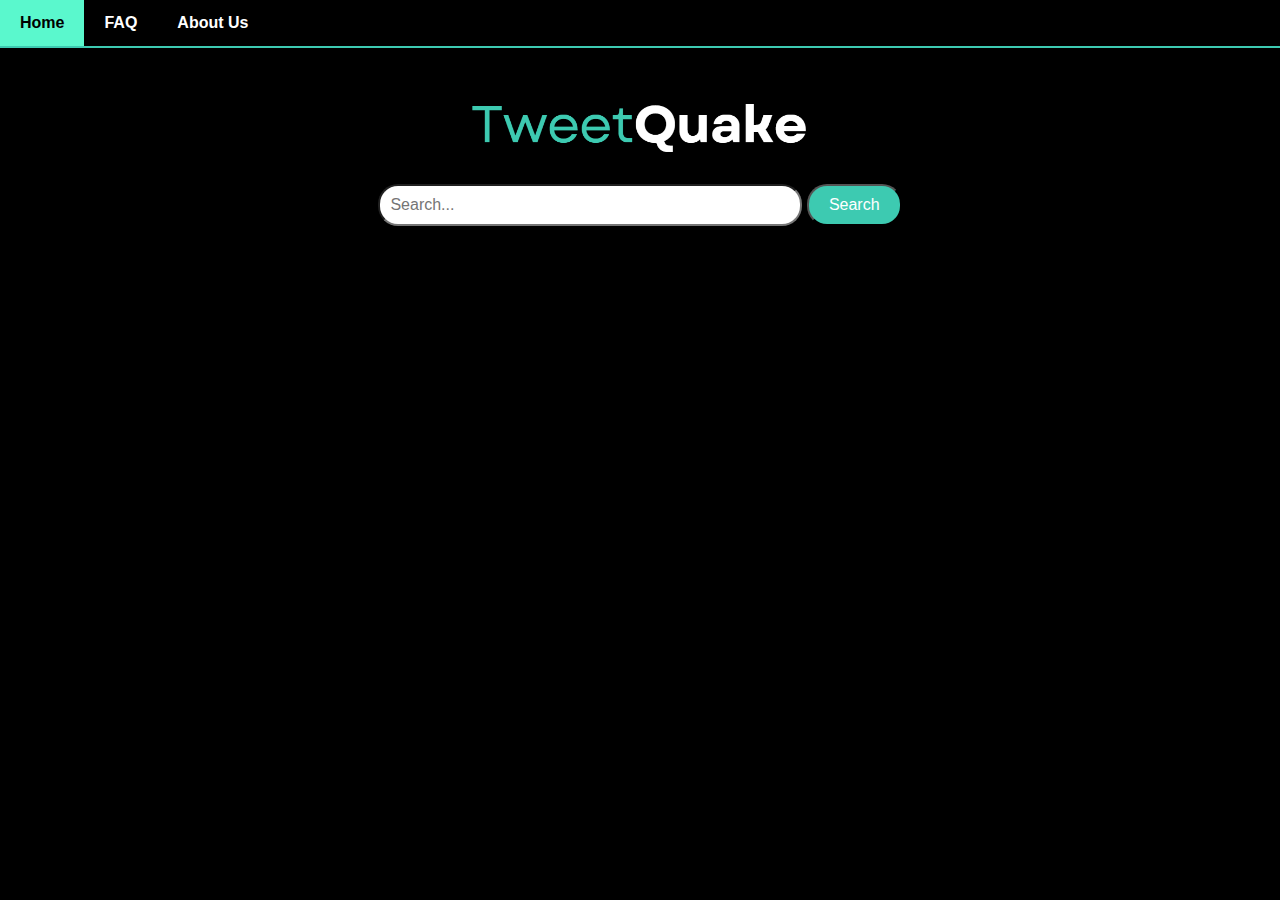
<file: templates/index.html>
<!DOCTYPE html>
<html>
  	<head>
		<meta charset="UTF-8"/>
		<title>TweetQuack</title>
		<!-- <script src="https://unpkg.com/react@17/umd/react.development.js"></script>
		<script src="https://unpkg.com/react-dom@17/umd/react-dom.development.js"></script>
		<script src="https://unpkg.com/babel-standalone@6.26.0/babel.js"></script> -->
		<script type="text/babel" src="/TweetQuake.js"></script>
		<link rel="stylesheet" type="text/css" href="/src/styles.css"/>
	</head>
  	<body>
		<nav class="navbar">
			<a href="index.html">Home</a>
			<a href="faq.html">FAQ</a>
			<a href="aboutUs.html">About Us</a>
		</nav>
		<img class="logo" src="/src/logo.png" alt="TweetQuake logo">
        <!-- <div id="react-root"></div> -->
		<div id="search-container">
			<input type="text" id="search-input" placeholder="Search...">
			<button id="search-button">Search</button>
		</div>
	</body>
</html>
</file>
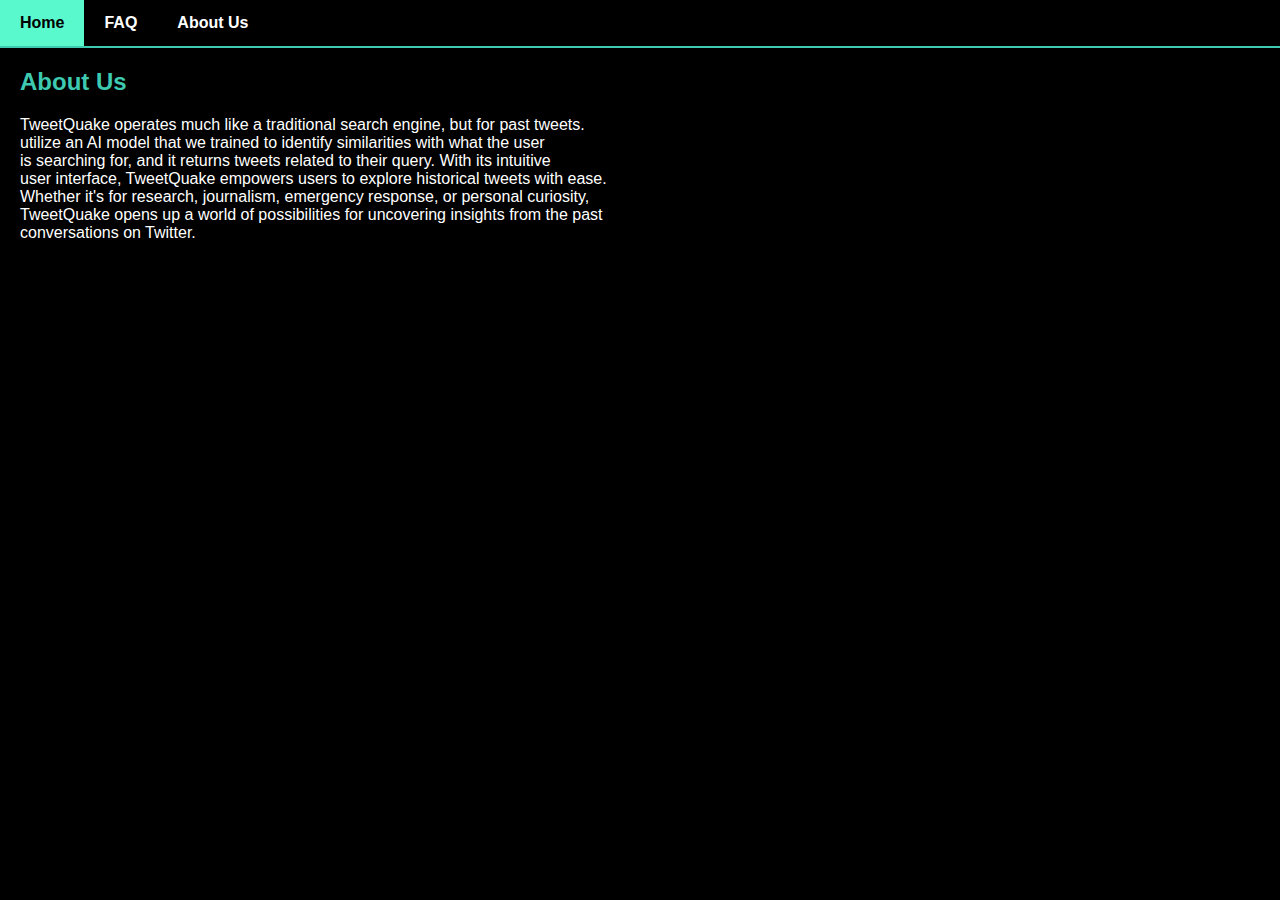
<file: templates/aboutUs.html>
<!DOCTYPE html>
<html>
  	<head>
		<meta charset="UTF-8"/>
		<title>TweetQuack: About Us</title>
		<!-- <script src="https://unpkg.com/react@17/umd/react.development.js"></script>
		<script src="https://unpkg.com/react-dom@17/umd/react-dom.development.js"></script>
		<script src="https://unpkg.com/babel-standalone@6.26.0/babel.js"></script> -->
		<!-- <script type="text/babel" src="/TweetQuake.js"></script> -->
		<link rel="stylesheet" type="text/css" href="/src/styles.css"/>
	</head>
  	<body>
		<nav class="navbar">
			<a href="index.html">Home</a>
			<a href="faq.html">FAQ</a>
			<a href="aboutUs.html">About Us</a>
		</nav>
        <div>
            <h2>About Us</h2>
            <p>
                TweetQuake operates much like a traditional search engine, but for past tweets. <br>
                utilize an AI model that we trained to identify similarities with what the user <br>
                is searching for, and it returns tweets related to their query. With its intuitive <br>
                user interface, TweetQuake empowers users to explore historical tweets with ease. <br>
                Whether it's for research, journalism, emergency response, or personal curiosity, <br>
                TweetQuake opens up a world of possibilities for uncovering insights from the past <br>
                conversations on Twitter.
            </p>
        </div>
	</body>
</html>
</file>
<file: src/styles.css>
html, body {
    background-color: black;
    margin: 0;
    padding: 0;
    font-family: "Arial", sans-serif;
}

.navbar {
    font-weight: bold;
    overflow: hidden;
    border-bottom: 2px solid #3dcab1;
}

.navbar a {
    float: left;
    display: block;
    color: white;
    text-align: center;
    padding: 14px 20px;
    text-decoration: none;
}

.logo{
    width: 30%;
    display: block;
    margin: 0 auto;
    margin-top: 40px;
}

.navbar a:hover, #search-button:hover{
    background-color: #5af8cd;
    color: black;
}

#search-container {
    text-align: center;
    margin-top: 20px;
}

#search-input {
    padding: 10px;
    width: 400px;
    border-radius: 20px;
    font-size: 16px;
}

#search-button {
    padding: 10px 20px;
    background-color: #3dcab1;
    color: white;
    border-radius: 20px;
    font-size: 16px;
}

h2{
    color: #3dcab1;
    margin: 20px;
}

p{
    color: white;
    margin: 20px;
}
</file>
